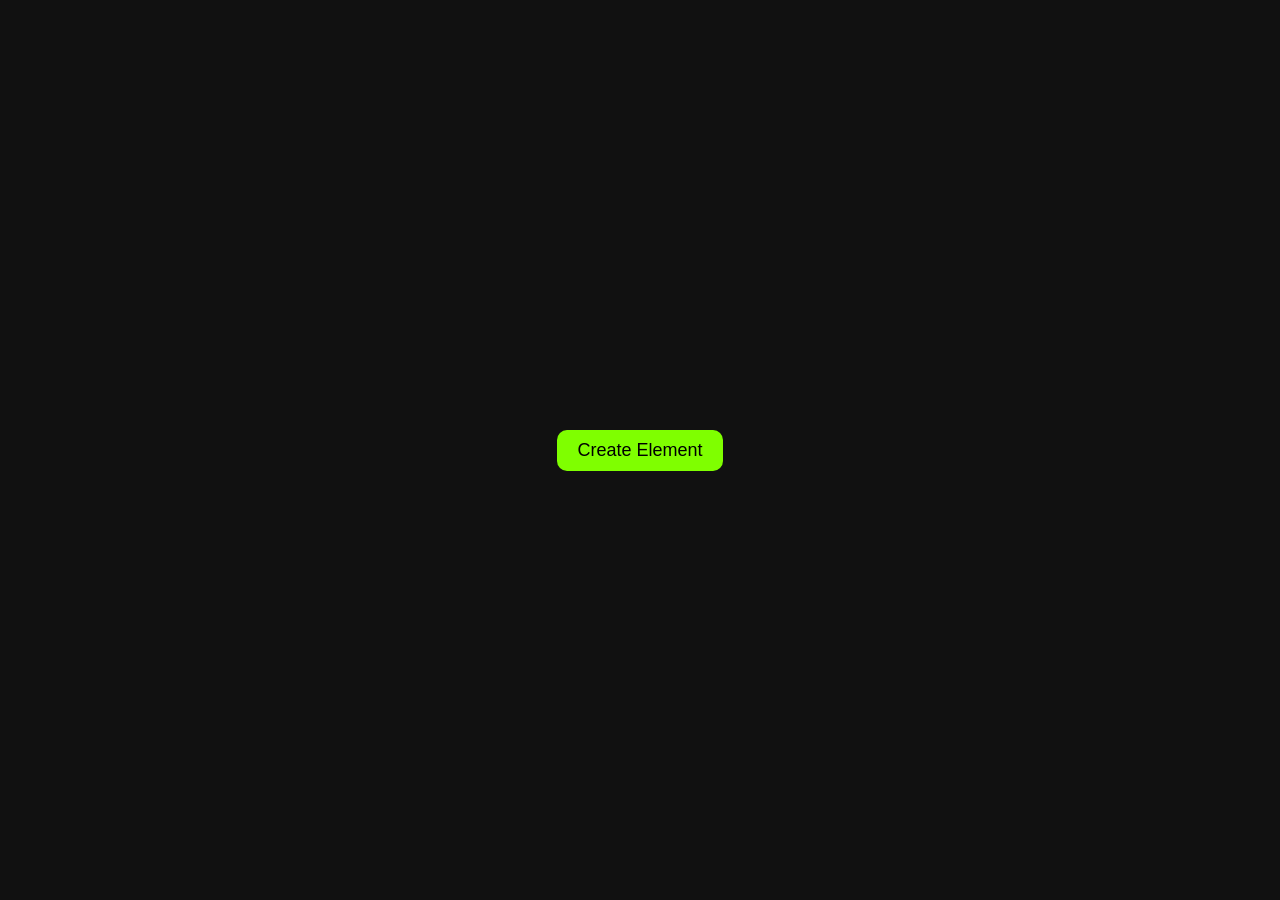
<file: DOM/Task/Create-Append/index.html>
<!DOCTYPE html>
<html lang="en">
<head>
    <meta charset="UTF-8">
    <meta name="viewport" content="width=device-width, initial-scale=1.0">
    <title>Document</title>
    <link rel="stylesheet" href="./style.css">
</head>
<body>
    
    <main>
        <button>Create Element</button>
    </main>
    <script src="./script.js"></script>
</body>
</html>
</file>
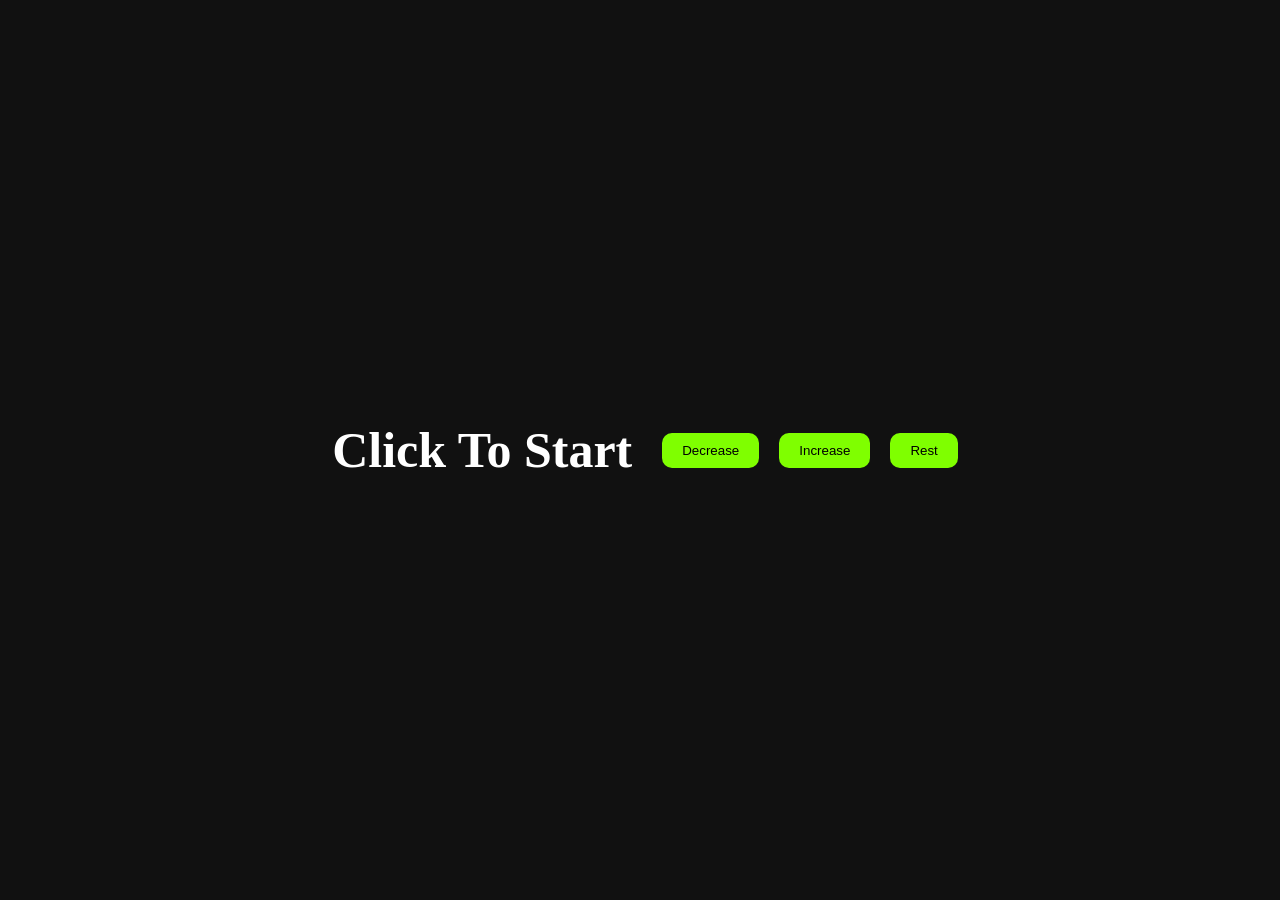
<file: DOM/Task/DOM_TASK/index.html>
<!DOCTYPE html>
<html lang="en">
<head>
    <meta charset="UTF-8">
    <meta name="viewport" content="width=device-width, initial-scale=1.0">
    <title>Document</title>
    <link rel="stylesheet" href="./style.css">
</head>
<body>
    
      <h2>Click To Start</h2> 
      <button id="btn2">Decrease</button>
    <button id="btn1">Increase</button>
    <button id="btn3">Rest</button>
    
   <script src="./taskScript.js"></script>
    
</body>
</html>
</file>
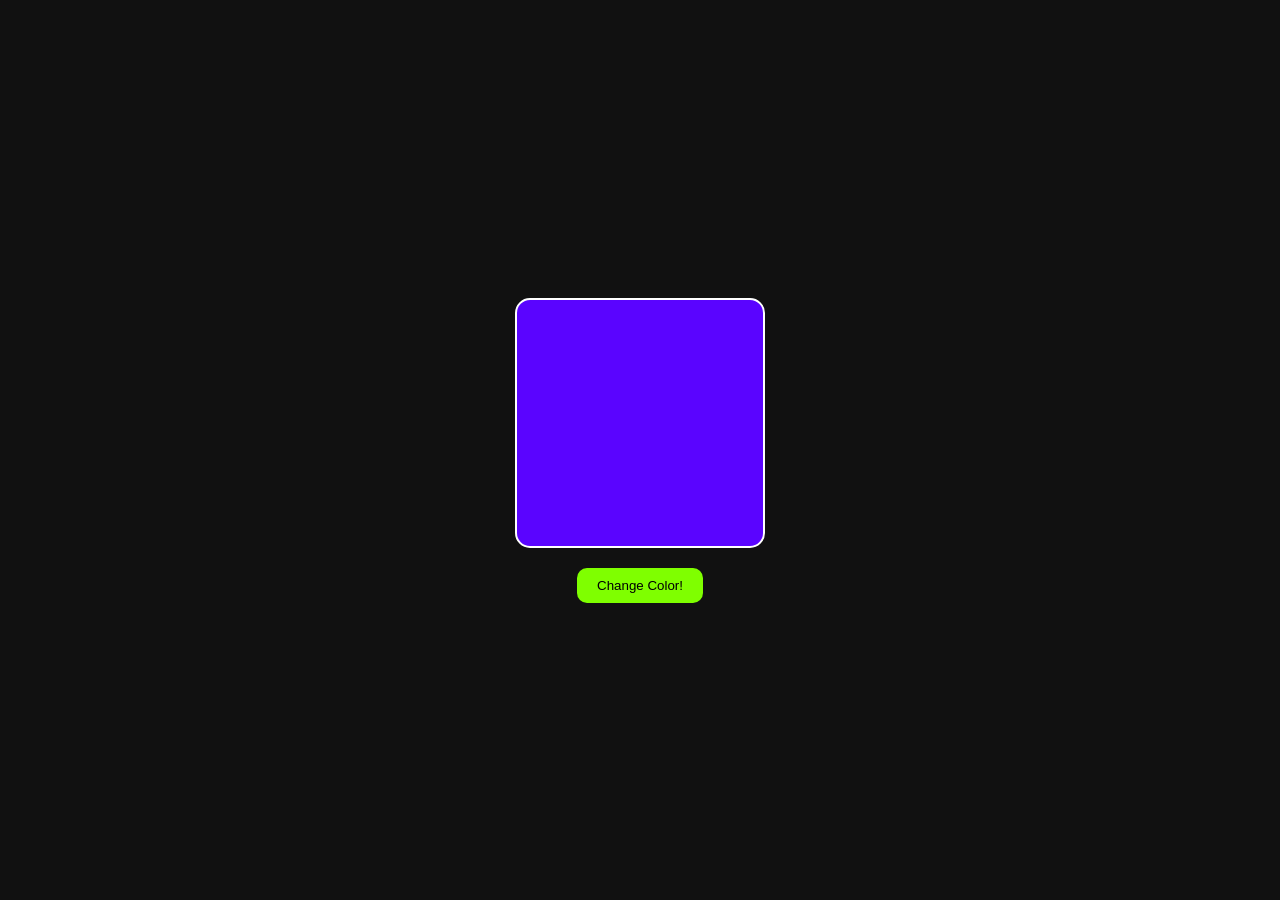
<file: DOM/Task/RandomColor/index.html>
<!DOCTYPE html>
<html lang="en">
<head>
    <meta charset="UTF-8">
    <meta name="viewport" content="width=device-width, initial-scale=1.0">
    <title>Document</title>
    <link rel="stylesheet" href="./style.css">
</head>
<body>
    <div id="box"></div>
    <button>Change Color!</button>
    <script src="./script.js"></script>
</body>
</html>
</file>
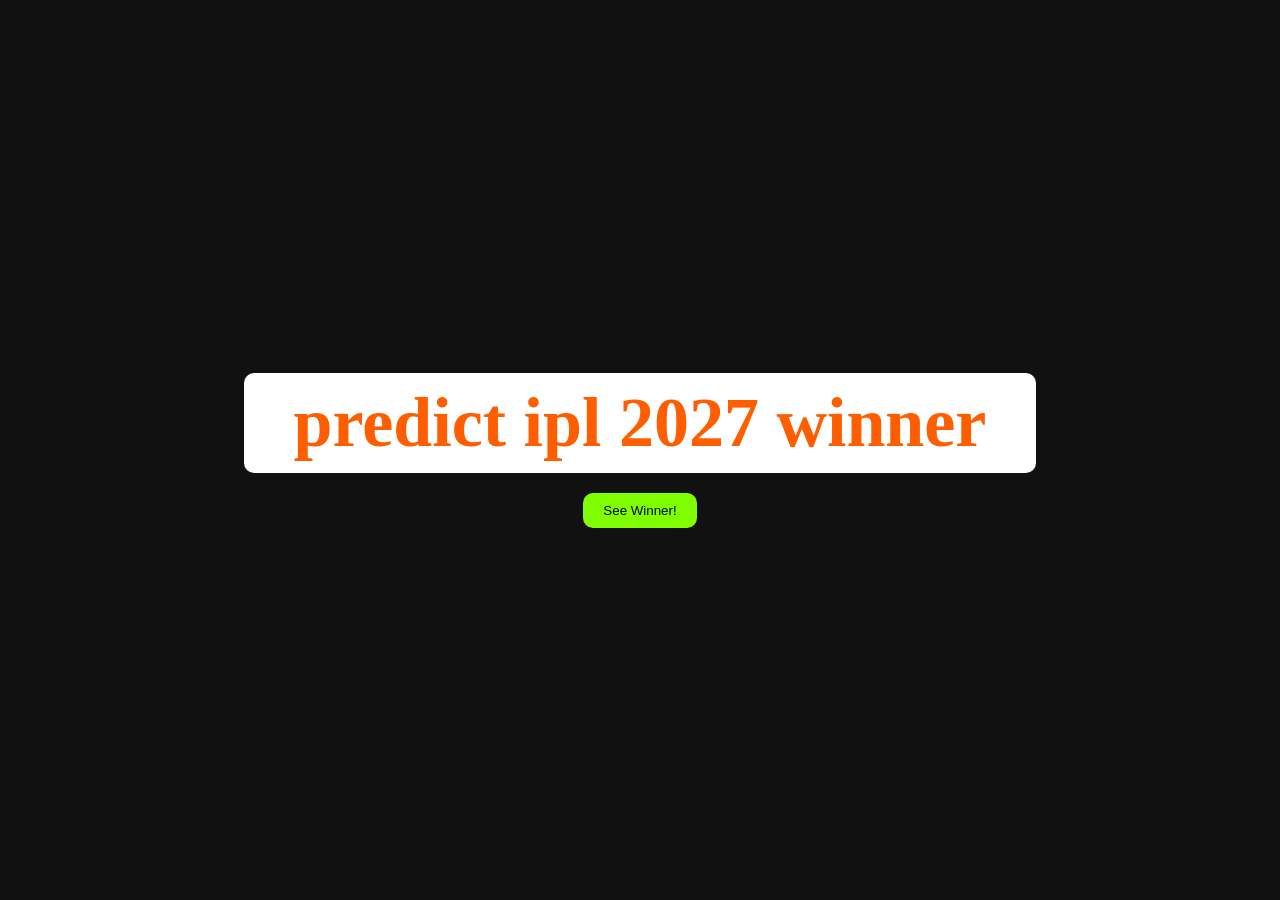
<file: DOM/Task/RandomTeam/index.html>
<!DOCTYPE html>
<html lang="en">
<head>
    <meta charset="UTF-8">
    <meta name="viewport" content="width=device-width, initial-scale=1.0">
    <title>Document</title>
    <link rel="stylesheet" href="./style.css">
</head>
<body>
    <h1>predict ipl 2027 winner</h1>
    <button>See Winner!</button>
    <script src="./script.js"></script>
</body>
</html>
</file>
<file: DOM/Task/Create-Append/style.css>
*{
    margin: 0;
    padding: 0;
    box-sizing: border-box;
}
html,body{
    height: 100%;
    width: 100%;
    display: flex;
    align-items: center;
    justify-content: center;
}
body{
    background-color: #111;
    color: #fff;
}
#box{
    height: 100px;
    width: 100px;
    background-color: rgb(90,4,255);
}
button{
    padding: 10px 20px;
    background-color: chartreuse;
    border: none;
    border-radius: 10px;
    cursor: pointer;
    font-size: 18px;
    position: relative;
    z-index: 9;
}
button:active{
    scale: 0.95;
}
</file>
<file: DOM/Task/DOM_TASK/style.css>
*{
    margin: 0;
    padding: 0;
    box-sizing: border-box;
}
html,body{
    height: 100%;
    width: 100%;
    display: flex;
    align-items: center;
    justify-content: center;
}

h2{
    font-size: 50px;
    margin: 20px;
}
body{
    background-color: #111;
    color: #fff;
}
button{
    background-color: chartreuse;
    padding: 10px 20px;
    margin-top: 50px;
    border: none;
    border-radius: 10px;
    cursor: pointer;
    margin: 10px;
}
</file>
<file: DOM/Task/RandomColor/style.css>
*{
    margin: 0;
    padding: 0;
    box-sizing: border-box;
}
html,body{
    height: 100%;
    width: 100%;
    display: flex;
    align-items: center;
    justify-content: center;
    gap: 20px;
    flex-direction: column;
}
body{
    background-color: #111;
    color: #fff;
}
#box{
    height: 250px;
    width: 250px;
    background-color: rgb(90,4,255);
    border: 2px solid white;
    border-radius: 15px;
}
button{
    padding:10px 20px;
    background-color: chartreuse;
    border: none;
    border-radius: 10px;
    cursor: pointer;
}
button:hover{
    background-color: greenyellow;
}
</file>
<file: DOM/Task/RandomTeam/style.css>
*{
    margin: 0;
    padding: 0;
    box-sizing: border-box;
}
html,body{
    height: 100%;
    width: 100%;
    display: flex;
    align-items: center;
    justify-content: center;
    gap: 20px;
    flex-direction: column;
}
body{
    background-color: #111;
    color: #fff;
}
h1{
    font-size: 70px;
    background-color: white;
    padding: 10px 50px;
    border-radius: 10px;
    color: rgb(255, 94, 0);
}
button{
    padding:10px 20px;
    background-color: chartreuse;
    border: none;
    border-radius: 10px;
    cursor: pointer;
}
button:hover{
    background-color: greenyellow;
}
</file>
